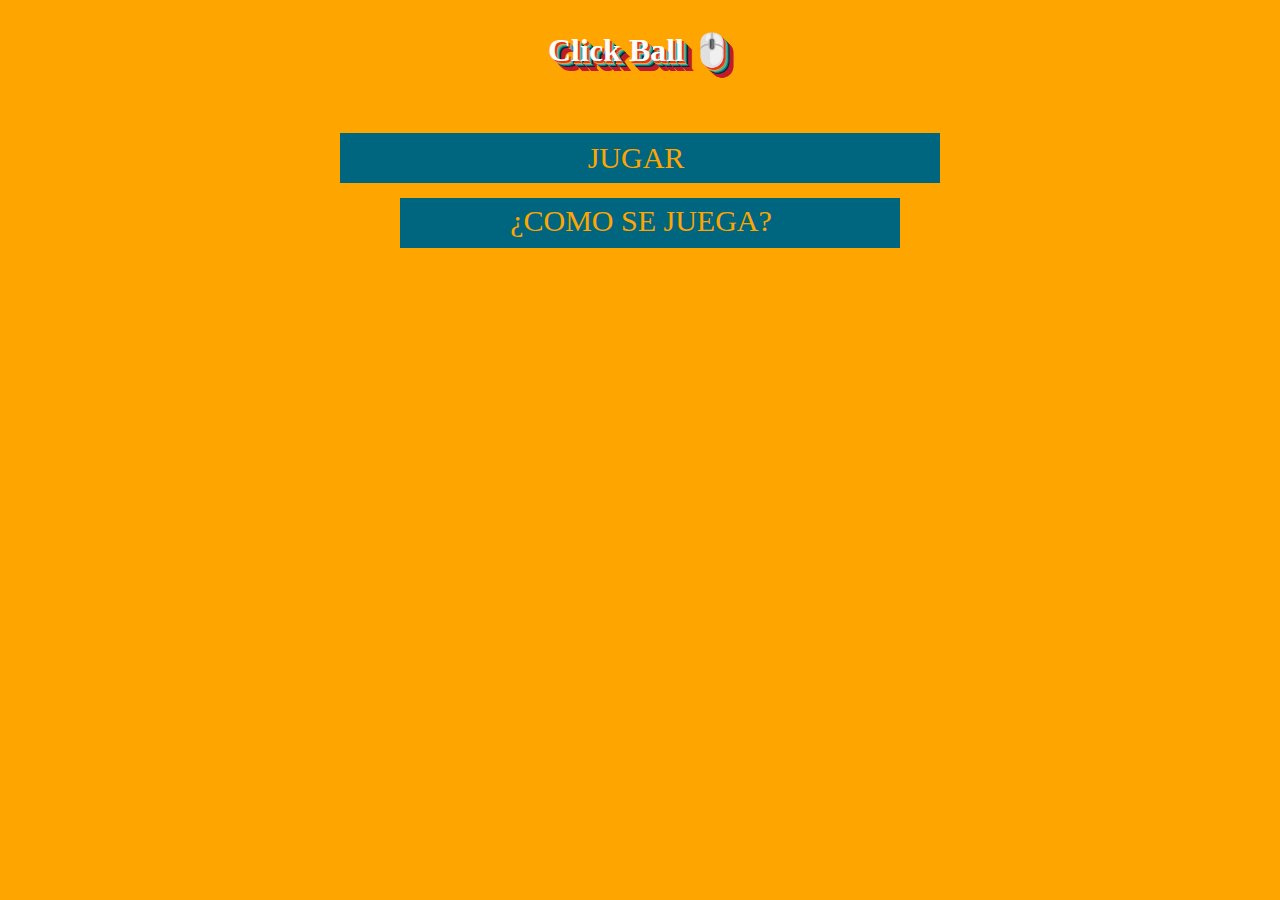
<file: index.html>
<!DOCTYPE html>
<html lang="en">

<head>
    <base href="{BASE_URL}" />
    <meta charset="UTF-8">
    <meta http-equiv="X-UA-Compatible" content="IE=edge">
    <meta name="viewport" content="width=device-width, initial-scale=1.0">
    <link href="https://fonts.googleapis.com/icon?family=Material+Icons"
      rel="stylesheet">
    <link rel="stylesheet" href="https://maxcdn.bootstrapcdn.com/bootstrap/4.0.0/css/bootstrap.min.css" integrity="sha384-Gn5384xqQ1aoWXA+058RXPxPg6fy4IWvTNh0E263XmFcJlSAwiGgFAW/dAiS6JXm" crossorigin="anonymous">
    <link href="https://cdn.jsdelivr.net/npm/bootstrap@5.0.2/dist/css/bootstrap.min.css" rel="stylesheet"
        integrity="sha384-EVSTQN3/azprG1Anm3QDgpJLIm9Nao0Yz1ztcQTwFspd3yD65VohhpuuCOmLASjC" crossorigin="anonymous">
    <link href="https://cdn.jsdelivr.net/npm/bootstrap@5.1.2/dist/css/bootstrap.min.css" rel="stylesheet"
        integrity="sha384-uWxY/CJNBR+1zjPWmfnSnVxwRheevXITnMqoEIeG1LJrdI0GlVs/9cVSyPYXdcSF" crossorigin="anonymous">
    <link rel="stylesheet" href="https://use.fontawesome.com/releases/v5.8.1/css/all.css"
        integrity="sha384-50oBUHEmvpQ+1lW4y57PTFmhCaXp0ML5d60M1M7uH2+nqUivzIebhndOJK28anvf" crossorigin="anonymous">
    <script src="https://ajax.googleapis.com/ajax/libs/jquery/3.6.0/jquery.min.js"></script>
    <link rel="stylesheet" href="css/styles.css">
    

    <title>Click Ball Game 🖱️</title>



</head>

<body>
    
    <div class="logoJuego">Click Ball 🖱️</div>

    <div id="allthethings">
        <div id="left"></div>
           <div id="single"><a href="clickBall.html"><p>JUGAR</p></a></div>
        <div  id="menu" type="button" data-toggle="modal" data-target="#modalComoJugar"><p>¿COMO SE JUEGA?</p></div>
        <!-- Modal COMO SE JUEGA ? -->
        <div class="modal fade" id="modalComoJugar" tabindex="-1" role="dialog" aria-labelledby="exampleModalLongTitle" aria-hidden="true">
        <div class="modal-dialog xl" role="document">
            <div class="modal-content">
                <div class="modal-body">
                    <div class="containerModal">
                          <h1>¿Como se juega?</h1>
                           <p class="pReglas">El jugador tendra 60 segundos para clickear en la bola la mayor cantidad de veces que sea posible,
                           cada vez que se clickee la misma, esta se movera aleatoreamente dentro del rectangulo de juego.</p>        
                     </div>

                    </div>
                </div>
            </div>
        </div>
        



    <script src="https://cdn.jsdelivr.net/npm/bootstrap@5.0.2/dist/js/bootstrap.bundle.min.js"
    integrity="sha384-MrcW6ZMFYlzcLA8Nl+NtUVF0sA7MsXsP1UyJoMp4YLEuNSfAP+JcXn/tWtIaxVXM" crossorigin="anonymous">
</script>
<script src="https://code.jquery.com/jquery-3.2.1.slim.min.js" integrity="sha384-KJ3o2DKtIkvYIK3UENzmM7KCkRr/rE9/Qpg6aAZGJwFDMVNA/GpGFF93hXpG5KkN" crossorigin="anonymous"></script>
<script src="https://cdnjs.cloudflare.com/ajax/libs/popper.js/1.12.9/umd/popper.min.js" integrity="sha384-ApNbgh9B+Y1QKtv3Rn7W3mgPxhU9K/ScQsAP7hUibX39j7fakFPskvXusvfa0b4Q" crossorigin="anonymous"></script>
<script src="https://maxcdn.bootstrapcdn.com/bootstrap/4.0.0/js/bootstrap.min.js" integrity="sha384-JZR6Spejh4U02d8jOt6vLEHfe/JQGiRRSQQxSfFWpi1MquVdAyjUar5+76PVCmYl" crossorigin="anonymous"></script>
<script src="js/game.js"></script>
</body>

</html>
</file>
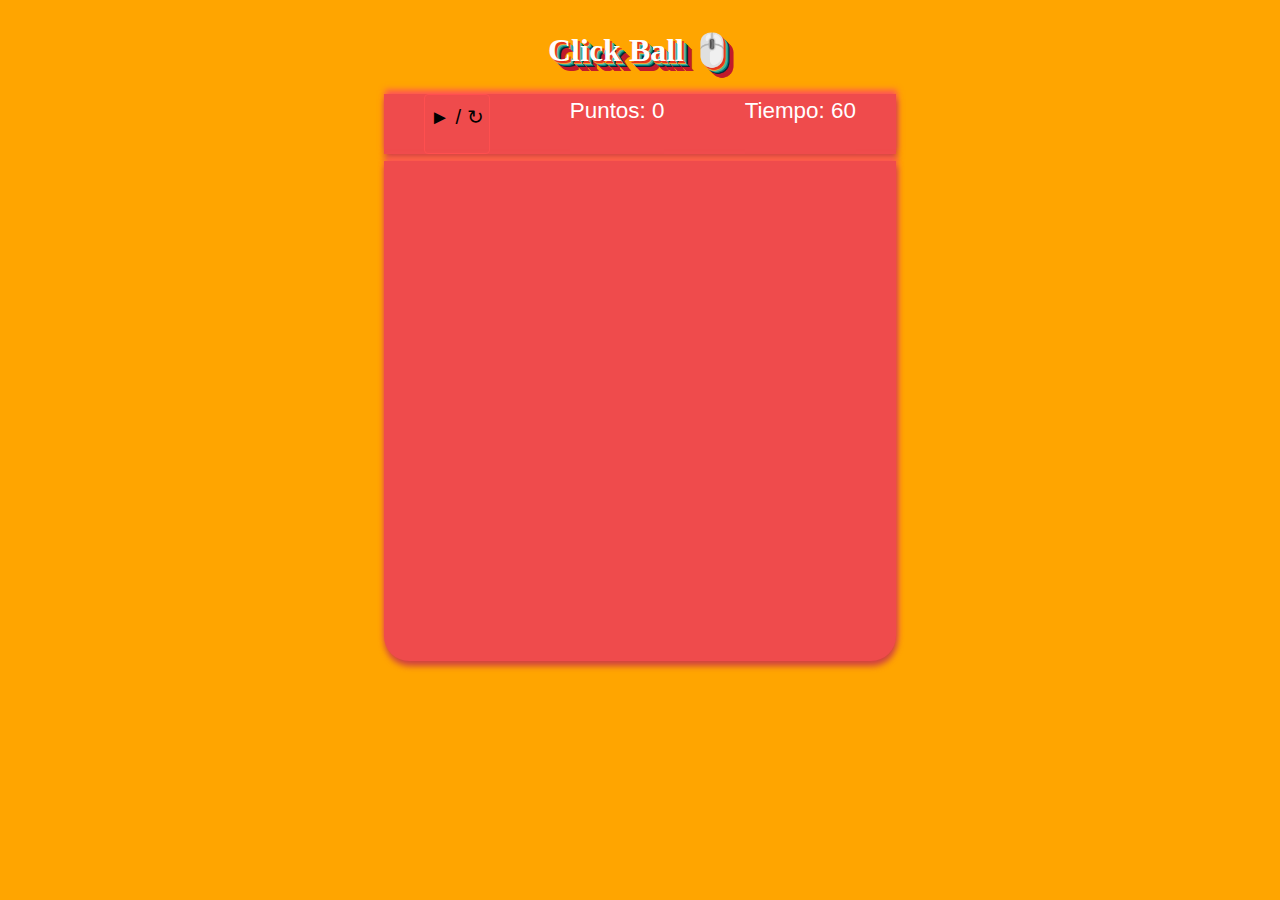
<file: clickBall.html>
<!DOCTYPE html>
<html lang="en">
<head>
    <meta charset="UTF-8">
    <meta http-equiv="X-UA-Compatible" content="IE=edge">
    <meta name="viewport" content="width=device-width, initial-scale=1.0">
    <link href="https://fonts.googleapis.com/icon?family=Material+Icons"
      rel="stylesheet">
    <link rel="stylesheet" href="https://maxcdn.bootstrapcdn.com/bootstrap/4.0.0/css/bootstrap.min.css" integrity="sha384-Gn5384xqQ1aoWXA+058RXPxPg6fy4IWvTNh0E263XmFcJlSAwiGgFAW/dAiS6JXm" crossorigin="anonymous">
    <link href="https://cdn.jsdelivr.net/npm/bootstrap@5.0.2/dist/css/bootstrap.min.css" rel="stylesheet"
        integrity="sha384-EVSTQN3/azprG1Anm3QDgpJLIm9Nao0Yz1ztcQTwFspd3yD65VohhpuuCOmLASjC" crossorigin="anonymous">
    <link href="https://cdn.jsdelivr.net/npm/bootstrap@5.1.2/dist/css/bootstrap.min.css" rel="stylesheet"
        integrity="sha384-uWxY/CJNBR+1zjPWmfnSnVxwRheevXITnMqoEIeG1LJrdI0GlVs/9cVSyPYXdcSF" crossorigin="anonymous">
    <link rel="stylesheet" href="https://use.fontawesome.com/releases/v5.8.1/css/all.css"
        integrity="sha384-50oBUHEmvpQ+1lW4y57PTFmhCaXp0ML5d60M1M7uH2+nqUivzIebhndOJK28anvf" crossorigin="anonymous">
    <script src="https://ajax.googleapis.com/ajax/libs/jquery/3.6.0/jquery.min.js"></script>
    <link rel="stylesheet" href="css/styles.css">   

    <title>Click Ball Game 🖱️</title>



</head>

<body>
    
    <div class="logoJuego">Click Ball 🖱️</div>

    <!-- <div class="botonesGame"> 
        <a>
            <button id="restart">    
                <svg xmlns="http://www.w3.org/2000/svg" fill="currentColor" class="bi bi-arrow-clockwise" viewBox="0 0 16 16">
                      <path fill-rule="evenodd" d="M8 3a5 5 0 1 0 4.546 2.914.5.5 0 0 1 .908-.417A6 6 0 1 1 8 2v1z"/>
                      <path d="M8 4.466V.534a.25.25 0 0 1 .41-.192l2.36 1.966c.12.1.12.284 0 .384L8.41 4.658A.25.25 0 0 1 8 4.466z"/>
                </svg>
            </button>
        </a>
       <a href="index.html"> 
            <button>    
                <svg xmlns="http://www.w3.org/2000/svg" fill="currentColor" class="bi bi-house" viewBox="0 0 16 16">
                      <path fill-rule="evenodd" d="M2 13.5V7h1v6.5a.5.5 0 0 0 .5.5h9a.5.5 0 0 0 .5-.5V7h1v6.5a1.5 1.5 0 0 1-1.5 1.5h-9A1.5 1.5 0 0 1 2 13.5zm11-11V6l-2-2V2.5a.5.5 0 0 1 .5-.5h1a.5.5 0 0 1 .5.5z"/>
                      <path fill-rule="evenodd" d="M7.293 1.5a1 1 0 0 1 1.414 0l6.647 6.646a.5.5 0 0 1-.708.708L8 2.207 1.354 8.854a.5.5 0 1 1-.708-.708L7.293 1.5z"/>
                </svg>
            </button>
        </a>
  </div> -->
  <div class="contenedor-juego">

    <div class="contenedor pointer"> 
        <span class="play-restart-span"><button id="btn-jugar">&#9658 / &#8635</button></span>
        <span id="puntos">Puntos: 0 </span>
        <span id="tiempo">Tiempo: 60 </span>
    </div>
    <div class="contenedor juego">
    
        <div id="player" onclick="audioClick.play();">  </div>   
    
        
    </div>
  </div>
  <div id="modalPuntos" tabindex="-1" role="dialog">
    <div class="modal-dialog" role="document">
      <div class="modal-content">
        <div class="modal-headerGame">
          <h1 class="modal-title gameOver">GAME OVER!</h1>
        </div>
        <div class="modal-body">
          <form>
              <p>tu puntuacion fue de  <span id="puntosTotales"> </span> puntos</p>  
          <div class="modal-footerGame">
          <button id="btn-modal" type="button" class="btn btn-primary">ACEPTAR</button>
        </div> 
          </form>
        </div>
    
      </div>
    </div>
  </div>
  


    <script src="https://cdn.jsdelivr.net/npm/bootstrap@5.0.2/dist/js/bootstrap.bundle.min.js"
    integrity="sha384-MrcW6ZMFYlzcLA8Nl+NtUVF0sA7MsXsP1UyJoMp4YLEuNSfAP+JcXn/tWtIaxVXM" crossorigin="anonymous">
</script>
<script src="https://code.jquery.com/jquery-3.2.1.slim.min.js" integrity="sha384-KJ3o2DKtIkvYIK3UENzmM7KCkRr/rE9/Qpg6aAZGJwFDMVNA/GpGFF93hXpG5KkN" crossorigin="anonymous"></script>
<script src="https://cdnjs.cloudflare.com/ajax/libs/popper.js/1.12.9/umd/popper.min.js" integrity="sha384-ApNbgh9B+Y1QKtv3Rn7W3mgPxhU9K/ScQsAP7hUibX39j7fakFPskvXusvfa0b4Q" crossorigin="anonymous"></script>
<script src="https://maxcdn.bootstrapcdn.com/bootstrap/4.0.0/js/bootstrap.min.js" integrity="sha384-JZR6Spejh4U02d8jOt6vLEHfe/JQGiRRSQQxSfFWpi1MquVdAyjUar5+76PVCmYl" crossorigin="anonymous"></script>
<script src="js/game.js"></script>
</body>

</html>
</file>
<file: css/styles.css>
* {
    padding:0;
    margin:0; 
}
body {
    background:orange;

}

.logoJuego {
    font-size: 2rem;
    text-align: center;
    margin-top: 2%;
    color: #fffefd;
    background:orange;  
    font-family: 'Niconne', cursive;
    font-weight: 700;
    text-shadow: 2px 2px 0px #e7371c, 
              2px 3px 0px #efa032, 
             4px 4px 0px #46b59b, 
              5px 5px 0px #017e7f, 
              6px 6px 0px #052939, 
              7px 7px 0px #c11a2b, 
              8px 8px 0px #c11a2b, 
              9px 9px 0px #c11a2b, 
              10px 10px 0px #c11a2b;
}
#allthethings {
  width:0px;
  height:0px;
  border-left: 300px solid transparent;
  border-right:300px solid transparent;
  border-top: 300px solid transparent;
  margin:auto;
  margin-top:7%;
  background:orange;  
}

#single {  
  position:relative;
  bottom:330px;
  right:300px;
  height:50px;
  width:600px;
  background:#006680;
  text-align:center;
  font-size:30px;
 background-size: 1px 300%;
 -webkit-transition:0.5s;
  transition:0.5s;
  color:orange;
  font-family:shadows into light;
  cursor:pointer;
  margin-bottom: 30px;
}
#single a {
    color:orange;
    text-decoration: none;
}

#single:hover {
  background:#7A0000;
  color:white;
  -webkit-transform:rotate(-1deg);
  transform:rotate(-2deg);
  text-decoration: none;
}


#single p {
    position:relative;
    top:2px;
    right:4px;
}

#menu {
    height:50px;
    width:500px;
    background:#006680;
    position:relative;
    bottom:345px;
    right:240px;
    text-align:center;
    font-size:30px;
    font-family:shadows into light;
    color:orange;
    -webkit-transition:0.5s;
    transition:0.5s;
    cursor:pointer;
    margin-bottom: 30px;
    
}
#menu p {
    position:relative;
    top:0px;
    right:9px;
}
#menu:hover {
    background:#7A0000;
    color:white;
    -webkit-transform:rotate(-2deg);
    transform:rotate(-2deg);  
}

#comoJugar {
    height:50px;
    width:400px;
    background:#006680;
    position:relative;
    bottom:360px;
    right:200px;
    font-size:30px;
    text-align:center;
    font-family:shadows into light;
    color:orange;
    -webkit-transition:0.5s;
    transition:0.5s;
    cursor:pointer;
    margin-bottom: 30px;
    
}

#comoJugar p {
    position:relative;
    top:0px;
    right:4px;
}
#comoJugar:hover {
    background:#7A0000;
    color:white;
    -webkit-transform:rotate(-2deg);
    transform:rotate(-2deg);
}
.containerModal h1 {
    color:white;
    font-weight: bold;
    font-size: 2rem;
    text-align:center;
}
@import url('https://fonts.googleapis.com/css2?family=Anton&family=Montserrat:wght@600&family=Sedgwick+Ave&display=swap');
/* Estilos para el contenido del modal */
.containerModal .pReglas {
    color: rgb(255, 255, 255);
    font-size: 1.5rem;
    font-family: 'Anton', sans-serif;
}

.containerModal .pReglas {
    font-family: 'Montserrat', sans-serif !important;
    font-family: 'Sedgwick Ave', cursive !important;
}

.modal-body {
    overflow-y: auto;
}

.modal-body::-webkit-scrollbar {
    width: 0;
}

.modal-dialog {
    top: 20%;
}

.modal-content {
    background-color: orange;
    box-shadow: 0px 0px 10px rgba(0, 0, 0, 0.3);
    width: 40vh;
}

.modal-headerGame {
    background-color: #f44336;
    color: white;
    text-align: center;
    padding: 10px;
    margin-bottom: 10px; 
}

.modal-title.gameOver {
    margin: 0;
    font-size: 2rem;
}

.modal-footerGame {
    text-align: center;
    padding-top: 20px;
}


.bola{
    position: absolute;
    background-color:white;
    width: 100px;
    height: 100px;
    border-radius: 50%;
    box-shadow: -2px -2px 6px black  ,
                 -2px -2px 26px black inset;

    animation: rebote 20s   infinite  ;   
}
    
    @keyframes rebote{
        0%{
            transform:translate(0px, 400px);
        }
        10%{
            transform:translate(400px, 600px);
            background-color: yellow;
        }
        20%{
            transform:translate(300px, 200px);
            background: green;
        }
        30%{
            transform:translate(1100px, 500px);
            background: grey;
        }
        40%{
            transform:translate(0px, 600px);
            background: maroon;
        }
        50%{
            transform:translate(1200px, 0px);
            background: orange;
        }
        60%{
            transform:translate(600px, 600px);
            background-color: pink;
        }
        70%{
            transform:translate(200px, 0px);
            background-color: purple;
        }
        80%{
            transform:translate(200px, 600px);
            background-color: springgreen;
        }
        90%{
            transform:translate(0px, 400px);
            background: seashell;
        }
        100%{
            transform:translate(450px, 600px);  
        }
        
}
/* --------------------------------------------------------------------------------------- */
/* JUEGO */
.botonesGame {
    display: flex;
    gap: 10px;
    justify-content: center;
    margin-top: 1rem
}
.botonesGame button {
    border:none;
    display: flex;
    flex-direction: row;
    font-size: .5rem;
    background: none;
}
.botonesGame a button svg {
    color:rgb(15, 92, 0);
    width: 3rem;
}
.btn-jugar {
    width:20px;
}

.contenedor-juego {
    width: 90%;
    margin: auto;
}
.juego {
    width: 100%;
    padding:10px;
}

.contenedor {
    width: 100%;
    height: 500px;
    color: white;
    border-radius: 25px;
    border-top-right-radius: 0px;
    border-top-left-radius: 0px;
    /* margin-top: 5%; */
    background: #ef4b4c;
    box-shadow:  1px 5px 6px #d04142,
             1px -4px 6px #ff5556;
}
#player {
    position: absolute;
    width:30px;
    height:30px;
    border-radius:50%;
    cursor:pointer;
    transition: all 0.2s;
    box-shadow: -2px -2px 6px black  ,
                 -2px -2px 26px black inset;
}
#player:active {
    background-color: rgb(255, 255, 255);
}
#puntos, #tiempo, b {
    background: #ef4b4c;
}
.pointer {
    display: flex;
    justify-content: space-around;
    border-radius:0px;
    width: 100%;
    height:60px;
    margin-top: 4%;
    margin-bottom:7px;
    color: #fff;
    font-size: 1.2rem;
    text-align:center;
}

#modalPuntos {
  display: none;
  position: fixed;
  top: 50%;
  left: 50%;
  transform: translate(-50%, -50%);
  border-radius: 5px;
}

.play-restart-span {
    display: inline-block;
    padding: 5px;
    border: 1px solid #ff4f4f;
    border-radius: 4px;
    transition: transform 0.2s, box-shadow 0.2s;
    height: auto;
  }
  
  .play-restart-span:hover {
    transform: translateY(-2px);
    box-shadow: 0px 4px 8px rgba(0, 0, 0, 0.2);
  }
  
  #btn-jugar {
    border: none;
    background: none;
    font-size: 20px;
    cursor: pointer;
  }
  
  #btn-jugar:focus {
    outline: none;
  }
  
@import url('https://fonts.googleapis.com/css2?family=Anton&family=Montserrat:wght@600&family=Sedgwick+Ave&display=swap');
.gameOver {
    font-family: 'Anton', sans-serif;
    font-family: 'Montserrat', sans-serif;
    font-family: 'Sedgwick Ave', cursive;
    font-weight: 800;
    color: rgb(235, 232, 232);
    font-size: 4rem;
    margin-top: 50px;
}
.modal-body form, .modal-body form h3 {
    margin-top: 10%;
    border-bottom: none !important;
}
.modal-body form p {
    font-size:1.5rem;
}
.modal-headerGame {
    border-bottom: 5px solid rgb(235, 235, 235) !important;
}
.modal-footerGame {
    border-top:none;
}
#btn-enviarPuntos {
    margin-top: 100px;
    font-size: 2rem;
    font-weight: bold;
    width:450px;
    height:60px;
}
#puntosTotales {
    font-size: 2rem;
    color: #fff;
    font-weight: bold;
}

.overlay {
    display: none;
    position: fixed;
    top: 0;
    left: 0;
    width: 100%;
    height: 100%;
    background-color: rgba(0, 0, 0, 0.5);
    z-index: 10;
  }
  
/* ------------------------------------------------------------------------------------------------------- */



@media only screen and (min-width: 600px) {
    .contenedor-juego {
        width: 80%;
    }
    #player {
        width:40px;
        height:40px;
    }
}

@media only screen and (min-width: 900px) {
    .contenedor-juego {
        width: 60%;
    }
}

@media only screen and (min-width: 1200px) {
    .contenedor-juego {
        width: 40%;
    }
    .pointer {
        font-size: 1.4rem;
    }
}
</file>
